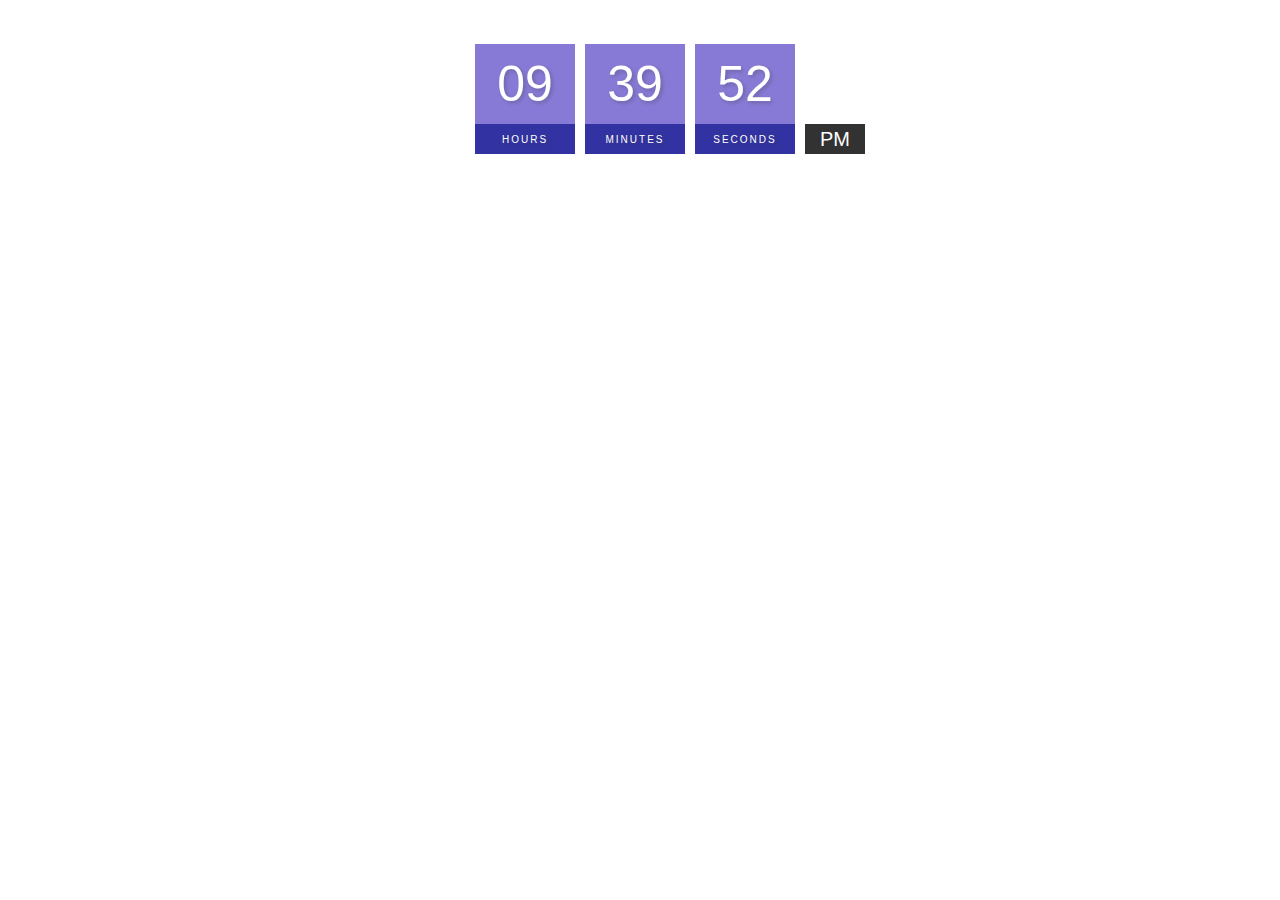
<file: index.html>
<!DOCTYPE html>
<html lang="en">
<head>
    <meta charset="UTF-8">
    <meta http-equiv="X-UA-Compatible" content="IE=edge">
    <meta name="viewport" content="width=device-width, initial-scale=1.0">
    <title>Digital Clock</title>
    <link rel="stylesheet" href="style.css">

</head>
<body>
    <h2> Digital Clock</h2>
    <div class="clock">
        <div>
        <span id="hour">00</span>
        <span class="text">Hours</span>
    </div>   
        <div>
        <span id="minutes">00</span>
        <span class="text">Minutes</span>
    </div>   
        <div>
        <span id="seconds">00</span>
        <span class="text">Seconds</span>
    </div>   
    <div>
        <span id="ampm">AM</span>
    </div>
    </div>
    <script src="index.js"></script>
</body>
</html>
</file>
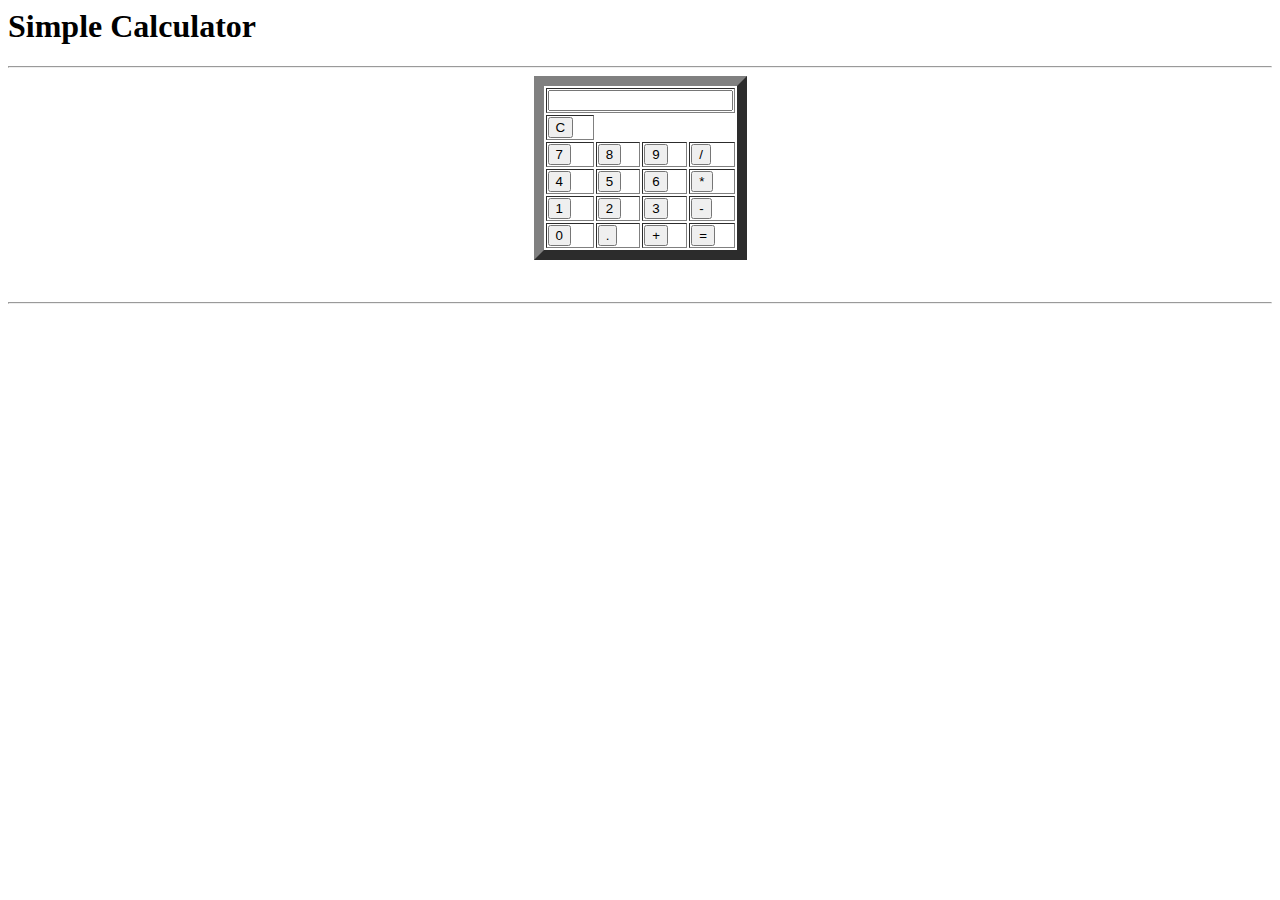
<file: simple calculator.html>
<html>
    <head>
        <title>Simple Calculator</title>
        <script language="javascript">
            var inputval="";
            function clearval()
            {
                inputval="";
                document.calculator.inputtxt.value=inputval;
            }
            function updateval(val)
            {
                inputval=inputval+val;
                document.calculator.inputtxt.value=inputval;
            }
            function updateres()
            {
                var res;
                res=eval(inputval);
                document.calculator.inputtxt.value=res;
            }
            </script>
            </head>
    <body>
        <h1>Simple Calculator</h1>
        <hr>
        <form name="calculator">
            <table border="10" align="center">
                <tr>
                    <td colspan="4">
                        <input type="text" name="inputtxt" size="20">
                    </td>
                </tr>
                <tr>
                    <td><input type="button" value="C" onclick="clearval()"></td>
                </tr>
                <tr>
                    <td><input type="button" value="7" onclick="updateval('7')"></td>
                    <td><input type="button" value="8" onclick="updateval('8')"></td>
                    <td><input type="button" value="9" onclick="updateval('9')"></td>
                    <td><input type="button" value="/" onclick="updateval('/')"></td>
                </tr>
                <tr>
                    <td><input type="button" value="4" onclick="updateval('4')"></td>
                    <td><input type="button" value="5" onclick="updateval('5')"></td>
                    <td><input type="button" value="6" onclick="updateval('6')"></td>
                    <td><input type="button" value="*" onclick="updateval('*')"></td>
                </tr>
                <tr>
                    <td><input type="button" value="1" onclick="updateval('1')"></td>
                    <td><input type="button" value="2" onclick="updateval('2')"></td>
                    <td><input type="button" value="3" onclick="updateval('3')"></td>
                    <td><input type="button" value="-" onclick="updateval('-')"></td>
                </tr>
                <tr>
                    <td><input type="button" value="0" onclick="updateval('0')"></td>
                    <td><input type="button" value="." onclick="updateval('.')"></td>
                    <td><input type="button" value="+" onclick="updateval('+')"></td>
                    <td><input type="button" value="=" onclick="updateres()"></td>
                </tr>
                </table>
                </form>
                <br>
                <hr>
                </body>
</html>
</file>
<file: style.css>
body{
    margin: 0;
    font-family: sans-serif;
    display: flex;
    flex-direction: column;
    align-items: center;
    height: 100vh;
    background:url("https://images.unsplash.com/photo-1499002238440-d264edd596ec?ixlib=rb-4.0.3&ixid=M3wxMjA3fDB8MHxwaG90by1wYWdlfHx8fGVufDB8fHx8fA%3D%3D&auto=format&fit=crop&w=1470&q=80");
    background-size: cover;
    overflow: hidden;
}
h2{
    text-transform: uppercase;
    letter-spacing:4px;
    font-size: 14px;
    text-align: center;
    color: white;
}
.clock{
    display: flex;
}
.clock div{
    margin:5px;
    position: relative;
}
.clock span{
    width:100px;
    height:80px;
    background:slateblue;
    opacity: .8;
    color:white;
    display: flex;
    justify-content: center;
    align-items: center;
    font-size: 50px;
    text-shadow: 2px 2px 4px rgba(0,0,0,.3);
}
.clock .text{
    height:30px;
    font-size: 10px;
    text-transform: uppercase;
    letter-spacing: 2px;
    background: darkblue;
    opacity: .8;
}
.clock #ampm{
    bottom: 0;
    position: absolute;
    width:60px;
    height: 30px;
    font-size: 20px;
    background: black;
}
</file>
